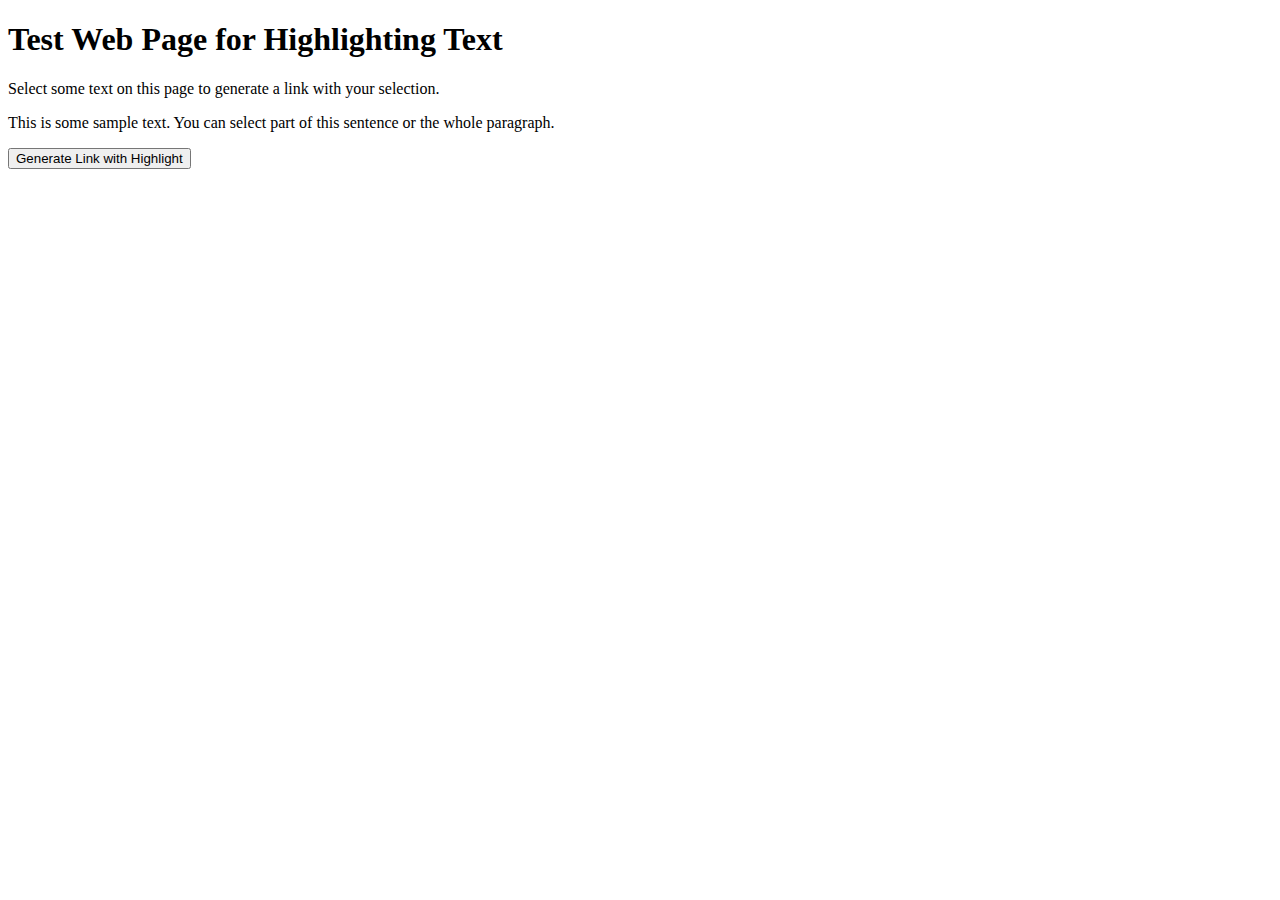
<file: index.html>
<!DOCTYPE html>
<html lang="en">
<head>
    <meta charset="UTF-8">
    <meta name="viewport" content="width=device-width, initial-scale=1.0">
    <title>Highlight Text and Generate Link</title>
</head>
<body>
    <h1>Test Web Page for Highlighting Text</h1>
    <p>Select some text on this page to generate a link with your selection.</p>
    <p id="sampleText">This is some sample text. You can select part of this sentence or the whole paragraph.</p>

    <button onclick="generateHighlightLink()">Generate Link with Highlight</button>

    <p id="generatedLink"></p>

    <script>
        function generateHighlightLink() {
            const selection = window.getSelection();  // Get the selected text

            if (selection.rangeCount > 0) {
                const selectedText = selection.toString();  // Get the selected text
                if (selectedText.length > 0) {
                    const range = selection.getRangeAt(0);  // Get the range of the selection
                    const startOffset = range.startOffset;
                    const endOffset = range.endOffset;

                    // Create a link with the selected text and the URL
                    const link = document.createElement('a');
                    const url = window.location.href;  // Get the current page URL
                    const linkText = `${url}#:~:text=${encodeURIComponent(selectedText)}`;
                    link.href = linkText;
                    link.innerText = 'Click to visit the link with the highlighted text';
                    
                    // Show the generated link below the button
                    document.getElementById('generatedLink').innerHTML = '';  // Clear previous link
                    document.getElementById('generatedLink').appendChild(link);
                }
            } else {
                alert('Please select some text first.');
            }
        }
    </script>
</body>
</html>
</file>
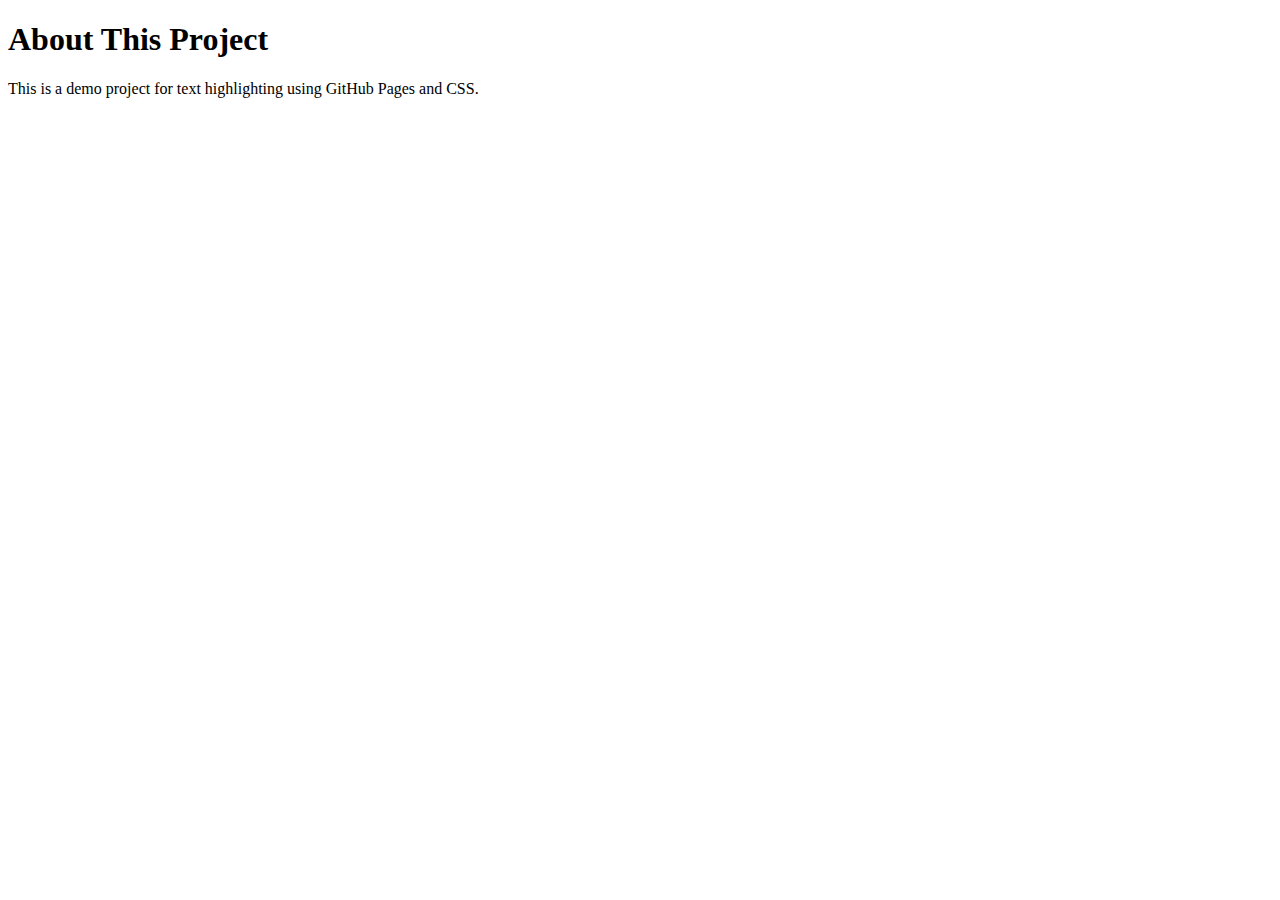
<file: about.html>
<!DOCTYPE html>
<html lang="en">
<head>
    <meta charset="UTF-8">
    <meta name="viewport" content="width=device-width, initial-scale=1.0">
    <title>About Us</title>
    <link rel="stylesheet" href="styles.css">
</head>
<body>
    <h1>About This Project</h1>
    <p>This is a demo project for text highlighting using GitHub Pages and CSS.</p>
</body>
</html>
</file>
<file: styles.css>
/* styles.css */
.highlight {
    background-color: yellow;
    color: black;
    font-weight: bold;
}
</file>
